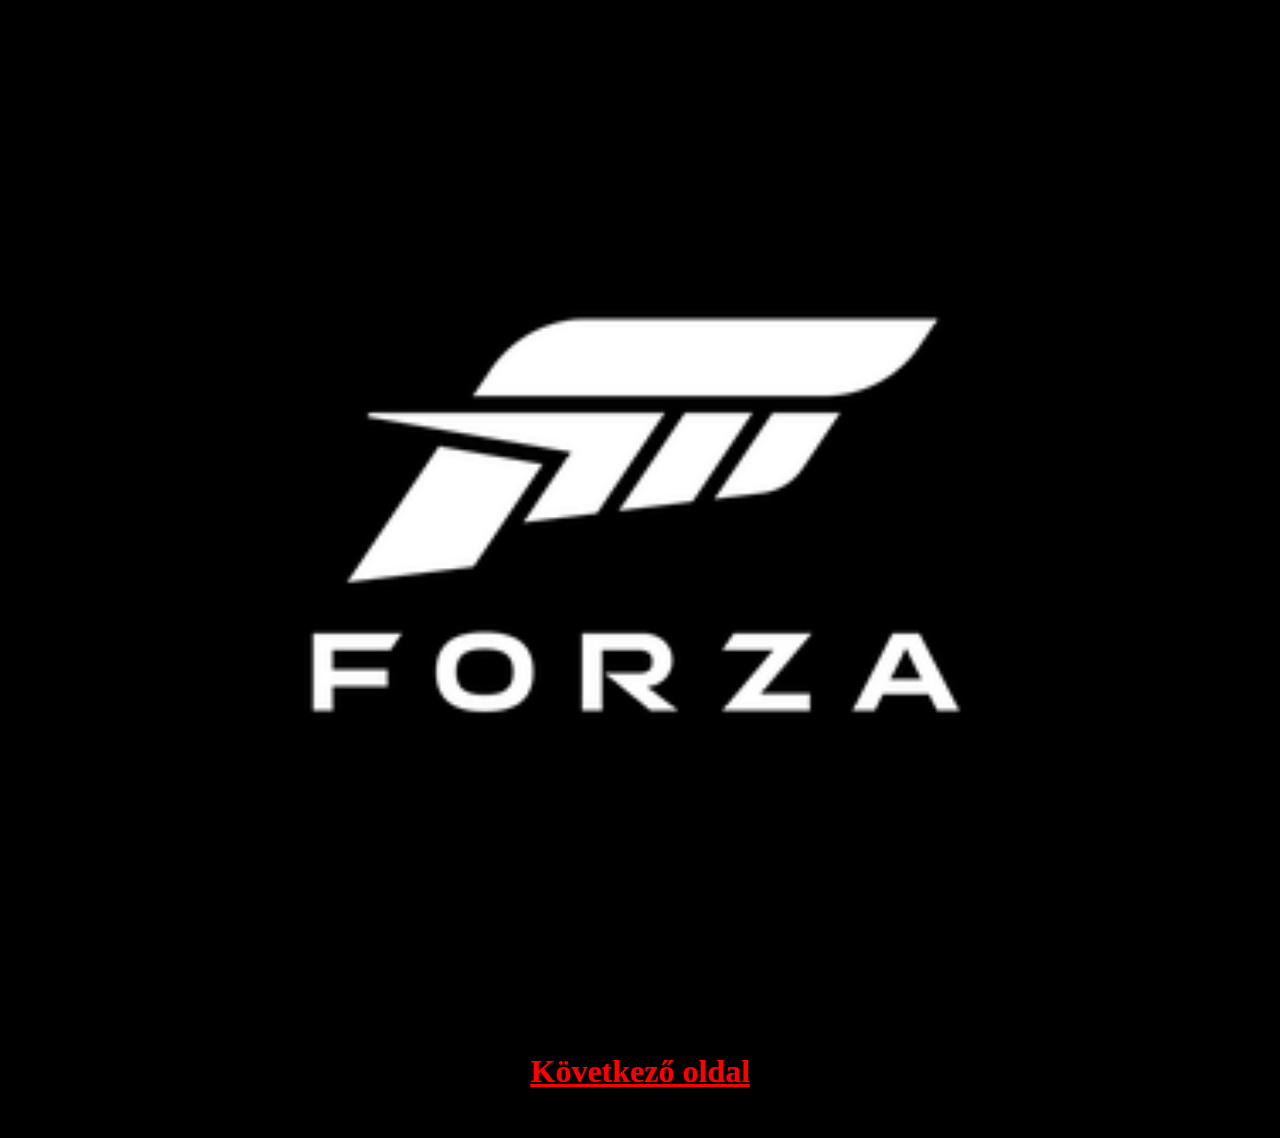
<file: index.html>
<!DOCTYPE html>
<html lang="hu">
<head>
    <meta charset="UTF-8">
    <meta name="viewport" content="width=device-width, initial-scale=1.0">
    <title>kedvenc játék</title>
    <link rel="stylesheet" href="index.css">
</head>
<body style="background-color: rgb(0, 0, 0);"></bodystyle>>
    

<img src="forza.png"width=1020px>


<br><h1><a href="masodik.html">Következő oldal</a></h1>/br>
</body>
</html>
</file>
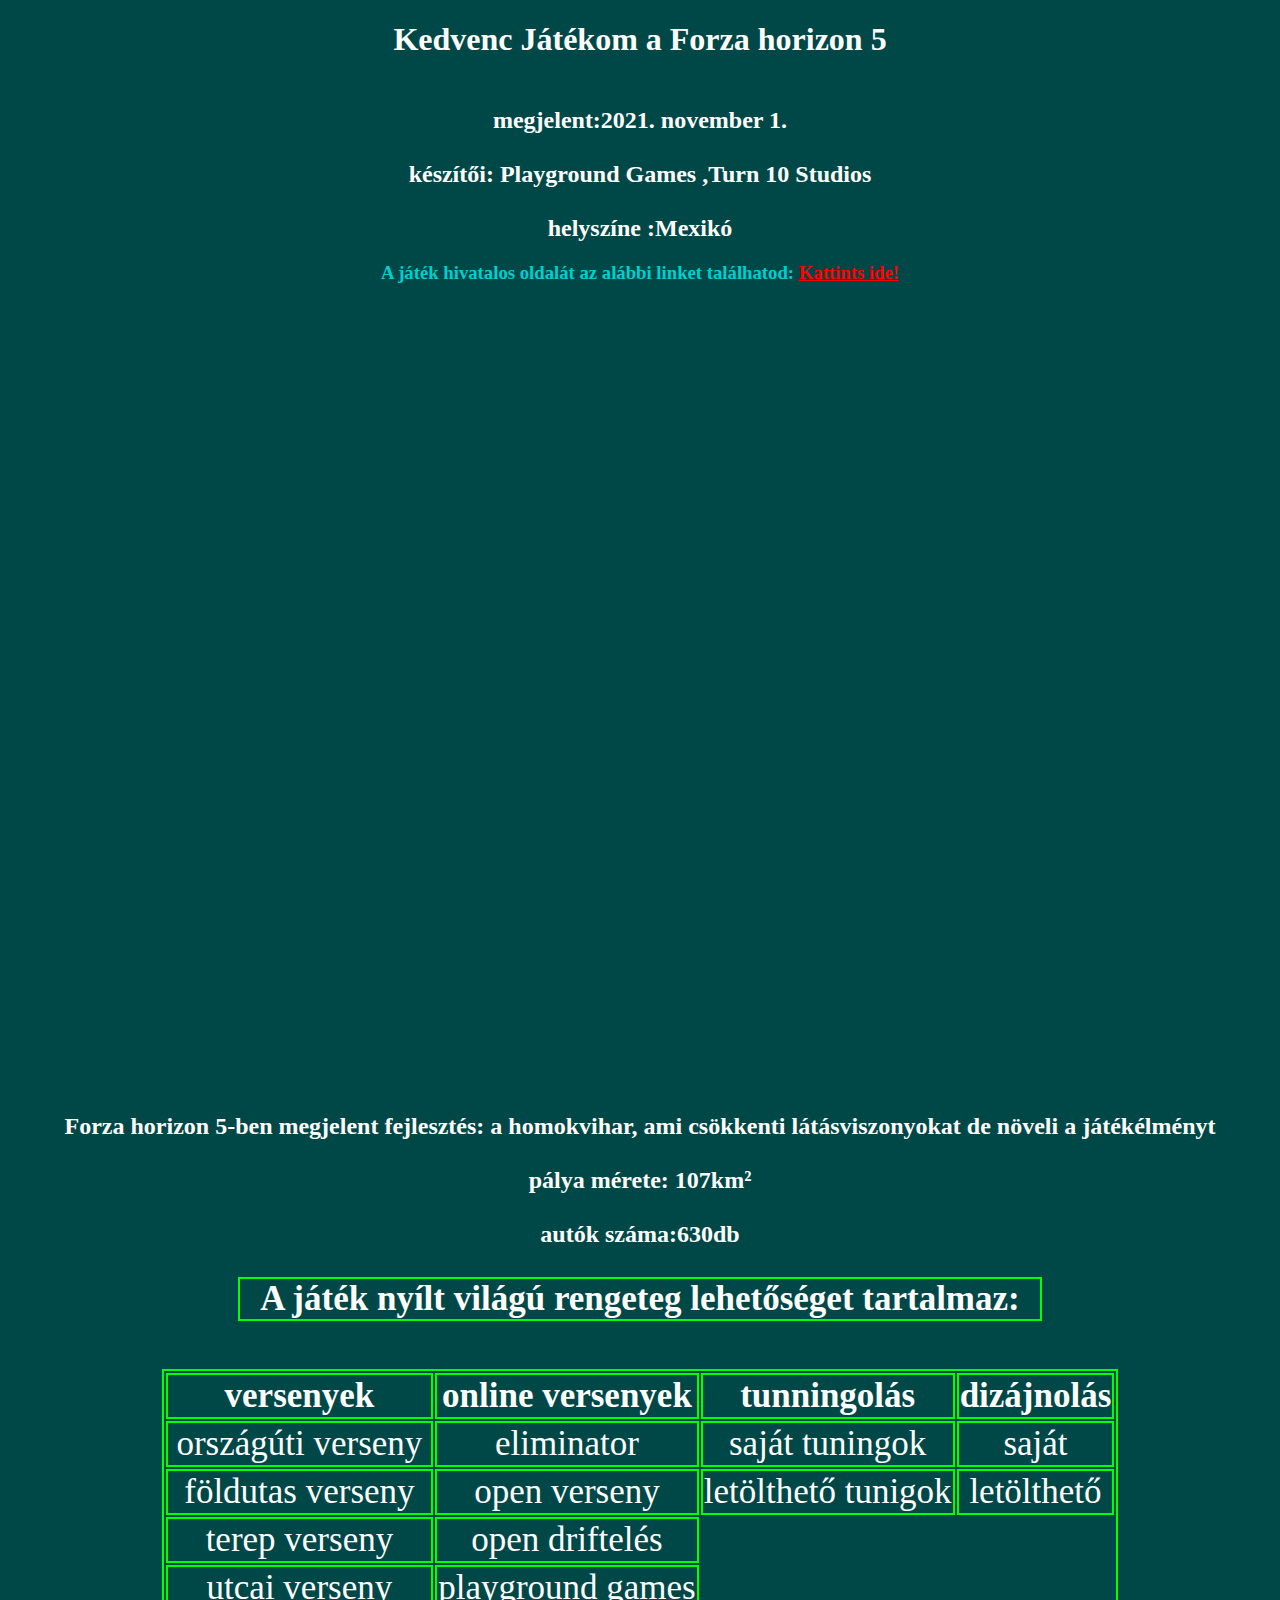
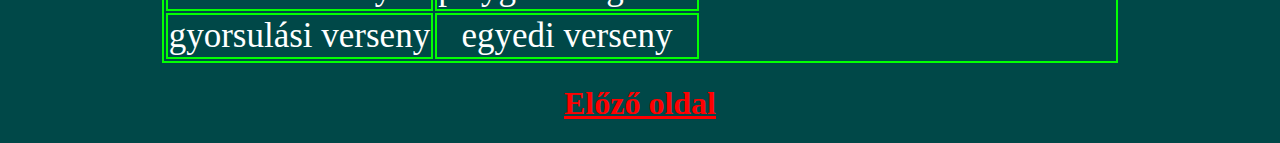
<file: masodik.html>
<!DOCTYPE html>
<html lang="hu">
<head>
    <meta charset="UTF-8">
    <meta name="viewport" content="width=device-width, initial-scale=1.0">
    <link rel="stylesheet" href="masodik.css">
    <title>Kedvenc játék</title>
</head>
<body style="background-color: rgb(0, 72, 72);"></body>

  
<table><h1 class="asd">Kedvenc Játékom a Forza horizon 5</h1> 
   <h2><br> megjelent:2021. november 1.</br> 
    <br>készítői: Playground Games ,Turn 10 Studios</br>
    <br>helyszíne :Mexikó</br>
   </h2>
   

    <h3>A játék hivatalos oldalát az alábbi linket találhatod:
    <a href="https://forums.forza.net/categories">Kattints ide!</a></h3>
 </table>  

 <iframe width="1350" height="760" 

 src="https://www.youtube.com/embed/FYH9n37B7Yw?&autoplay=1&controls=0"  
 allow="autoplay"
 frameborder="0"> 
 </iframe>

 

 <table> 

 <h2><br>Forza horizon 5-ben megjelent fejlesztés: a homokvihar, ami csökkenti látásviszonyokat de
    növeli a játékélményt</br>
    <br>pálya mérete: 107km²</br>
    <br>autók száma:630db</br>
<h2 class="öüó">A játék nyílt világú rengeteg lehetőséget tartalmaz:</h2>

<table class="dfg"> 
  <h3>
<th>versenyek</th>
    <th>online versenyek</th>
<th>tunningolás</th>
<th>dizájnolás</th>


</tr>
  <tr>
    <td>országúti verseny</td>
    <td>eliminator</td>
    <td>saját tuningok</td>
    <td>saját </td>



  </tr>
  <tr>
    <td>földutas verseny</td>
    <td>open verseny</td>
    <td>letölthető tunigok</td>
    <td>letölthető</td>
  </tr>
<tr>

<td>terep verseny</td>
<td>open driftelés</td>
</tr>
<tr>
<td>utcai verseny</td>
<td>playground games</td>
</tr>
<tr>
  <td>gyorsulási verseny</td>
  <td>egyedi verseny</td>
</tr>
</h3>



</table>


<h1><a href="index.html">Előző oldal</a></h1>

</body>


</html>
</file>
<file: index.css>
body
{text-align: center;}
a{color: red
}
</file>
<file: masodik.css>
.asd{
text-align: center;
}
.qwe{
text-align: center;
 }
 body{
    text-align: center;
     }
video {
    width:1350px ;
    height: 760px;
}
h2 {
    color: rgb(255, 255, 255);
     }
     h4 {color: rgb(255, 255, 255);}
     h1 {color: rgb(255, 255, 255);}
     .egy{
        color: rgba(4, 4, 165, 0.466);
     }
table{
 color: white;
}
p {
 text-align: center;
}
.dfg{
    margin-left: auto;
    margin-right: auto;
font-size: 35px;
border: 2px solid rgb(2, 255, 2);

}
th {
    border:  2px solid rgb(2, 255, 2);
}
td  {
    border:  2px solid rgb(2, 255, 2);
}

 .öüó{
    
    width: 800px;
    margin-left: auto;
    margin-right: auto;

font-size: 35px;
border: 2px solid rgb(2, 255, 2);
}
h3 {
    color: darkturquoise;
}
a{color: red
}
</file>
